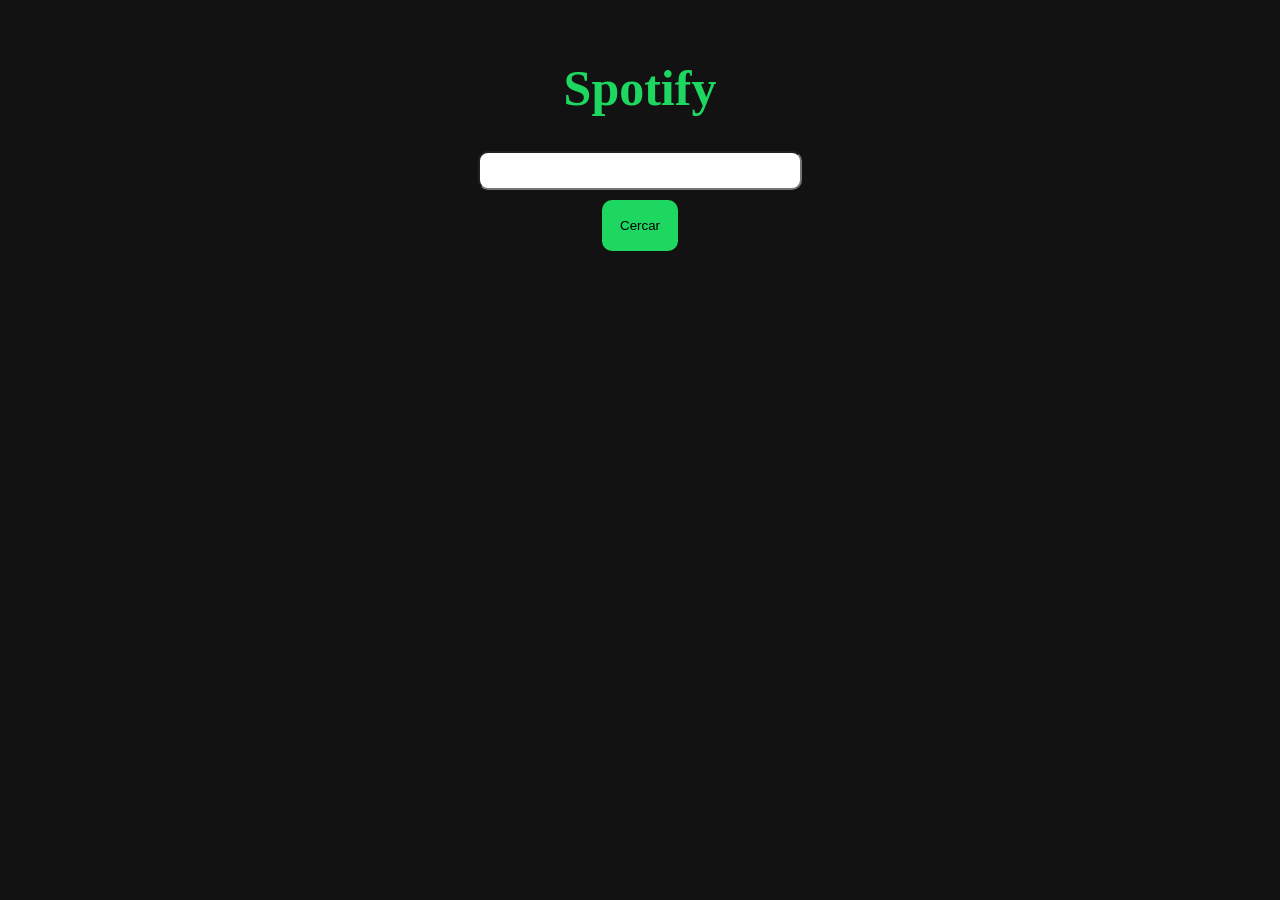
<file: AdriLima/index.html>
<!DOCTYPE html>
<html lang="en">
<head>
    <meta charset="UTF-8">
    <meta name="viewport" content="width=device-width, initial-scale=1.0">
    <link rel="stylesheet" href="style.css">
    <title>Spotify Search</title>
</head>
<body>
    <div class="contenidor">
        <h1 class="Titol">Spotify</h1>
        <input type="text" id="searchInput">
        <button class="botoInici" onclick="searchTracks()">Cercar</button>
    </div>

    <div id="results">

    </div>
    
    <script src="code.js"></script>
</body>
</html>
</file>
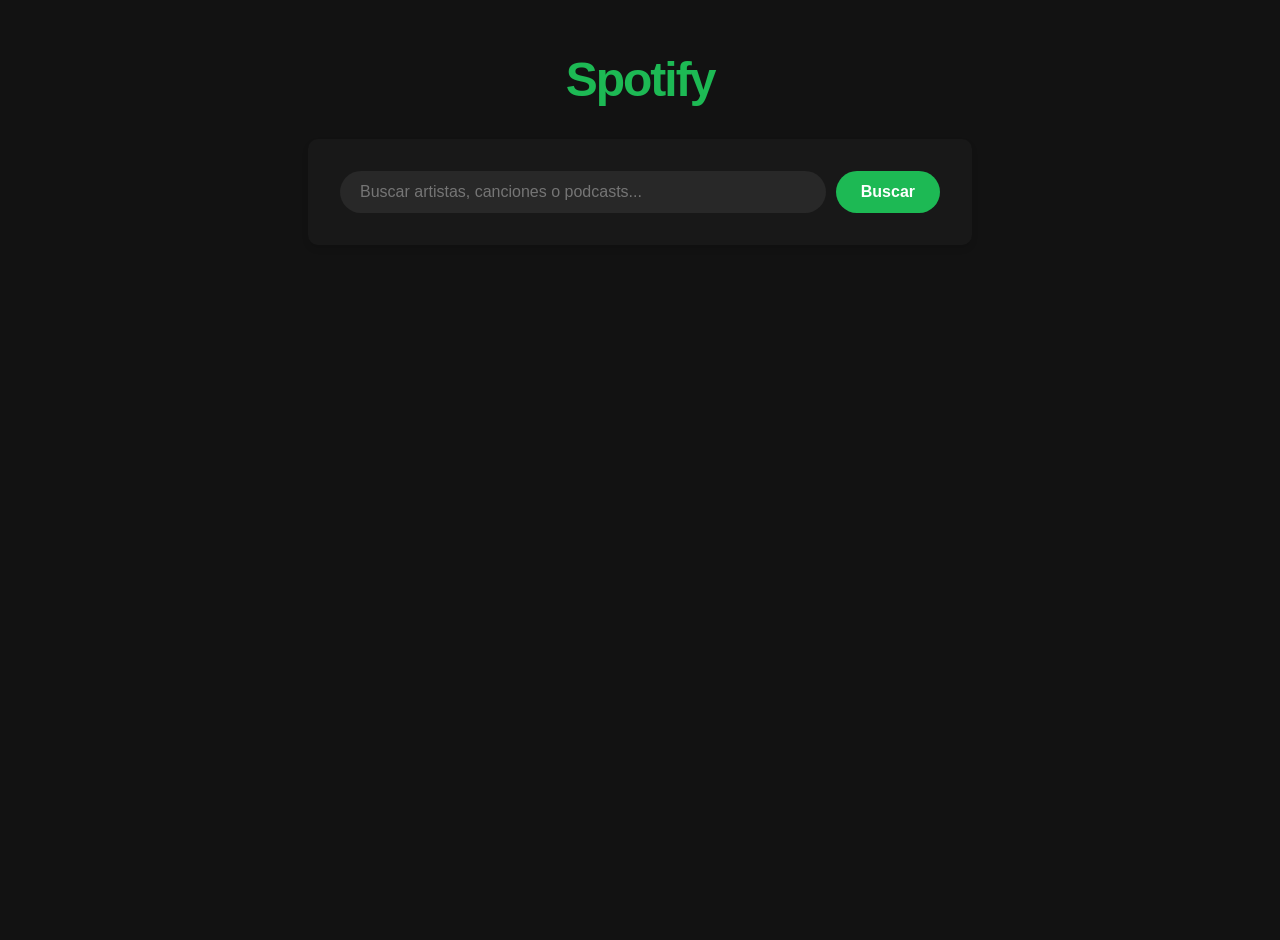
<file: AlexGamito/index.html>
<!DOCTYPE html>
<html lang="es">
<head>
    <meta charset="UTF-8">
    <meta name="viewport" content="width=device-width, initial-scale=1.0">
    <title>Spotify Search</title>
    <link rel="stylesheet" href="estil.css">
</head>
<body>
    <h1 class="spotify-title">Spotify</h1>
    
    <div class="search-container">
        <div class="search-box">
            <input type="text" 
                   class="search-input" 
                   placeholder="Buscar artistas, canciones o podcasts..."
                   aria-label="Buscar en Spotify">
            <button class="search-button" onclick="searchTracks()">
                Buscar
            </button>
        </div>
    </div>
    <link rel="stylesheet" href="Spotify.js">
</body>
</html>
</file>
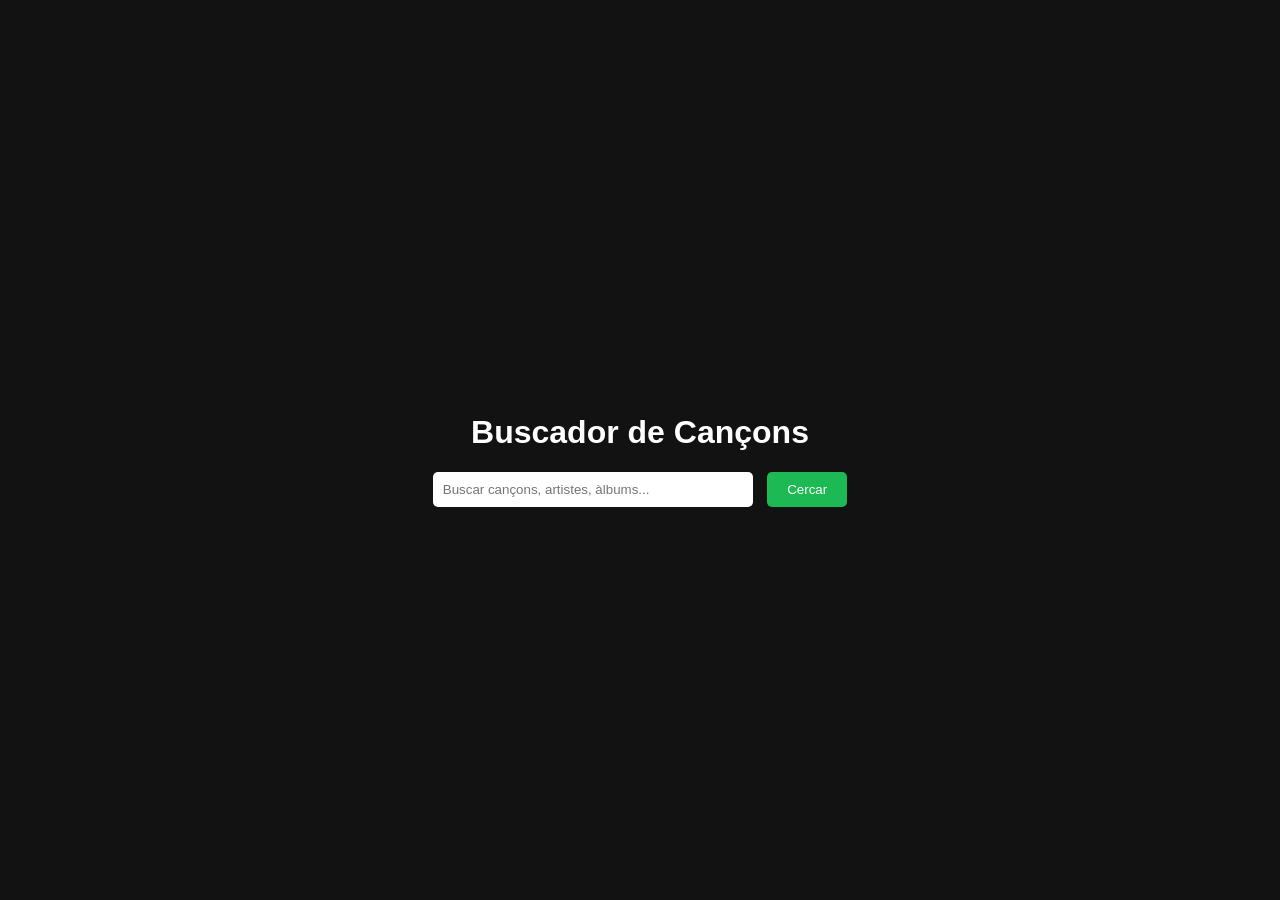
<file: Axel/index.html>
<!DOCTYPE html>
<html lang="ca">
<head>
    <meta charset="UTF-8">
    <meta name="viewport" content="width=device-width, initial-scale=1.0">
    <title>Buscador de Cançons</title>
    <link rel="stylesheet" href="estils.css">
</head>
<body>
    <div class="search-container">
        <h1>Buscador de Cançons</h1>
        <input type="text" id="search" placeholder="Buscar cançons, artistes, àlbums...">
        <button onclick="searchSpotify()">Cercar</button>
    </div>
    <div id="results"></div>

    <script src="spoti.js"></script>
</body>
</html>
</file>
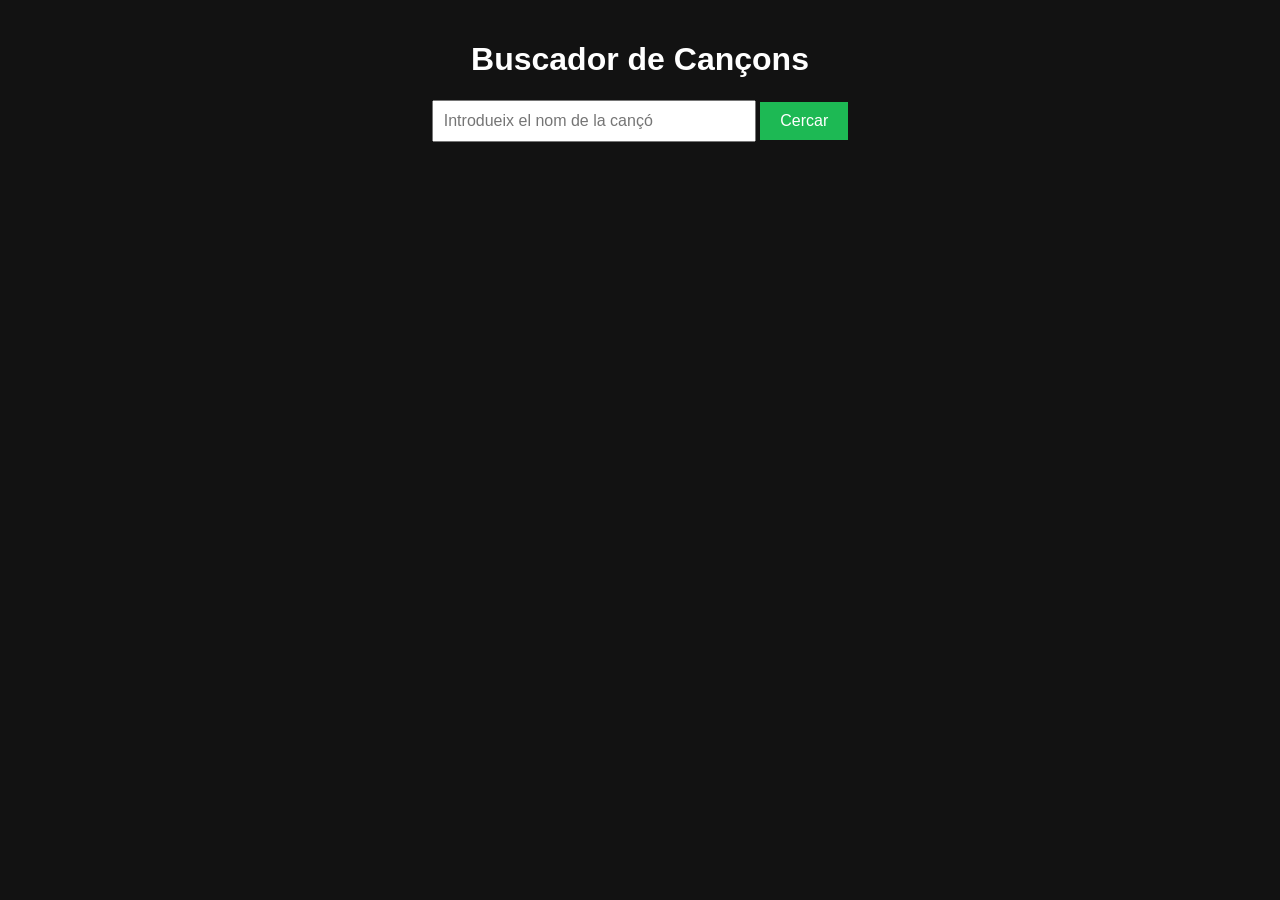
<file: joel_cavallo/index.html>
<!DOCTYPE html>
<html lang="ca">
<head>
    <meta charset="UTF-8">
    <meta name="viewport" content="width=device-width, initial-scale=1.0">
    <title>Buscador de Cançons</title>
    <link rel="stylesheet" href="styles.css">
</head>
<body>
    <h1>Buscador de Cançons</h1>
    <div class="search-container">
        <input type="text" id="searchInput" placeholder="Introdueix el nom de la cançó">
        <button id="searchButton">Cercar</button>
    </div>
    <div id="results"></div>
    <script src="script.js"></script>
</body>
</html>
</file>
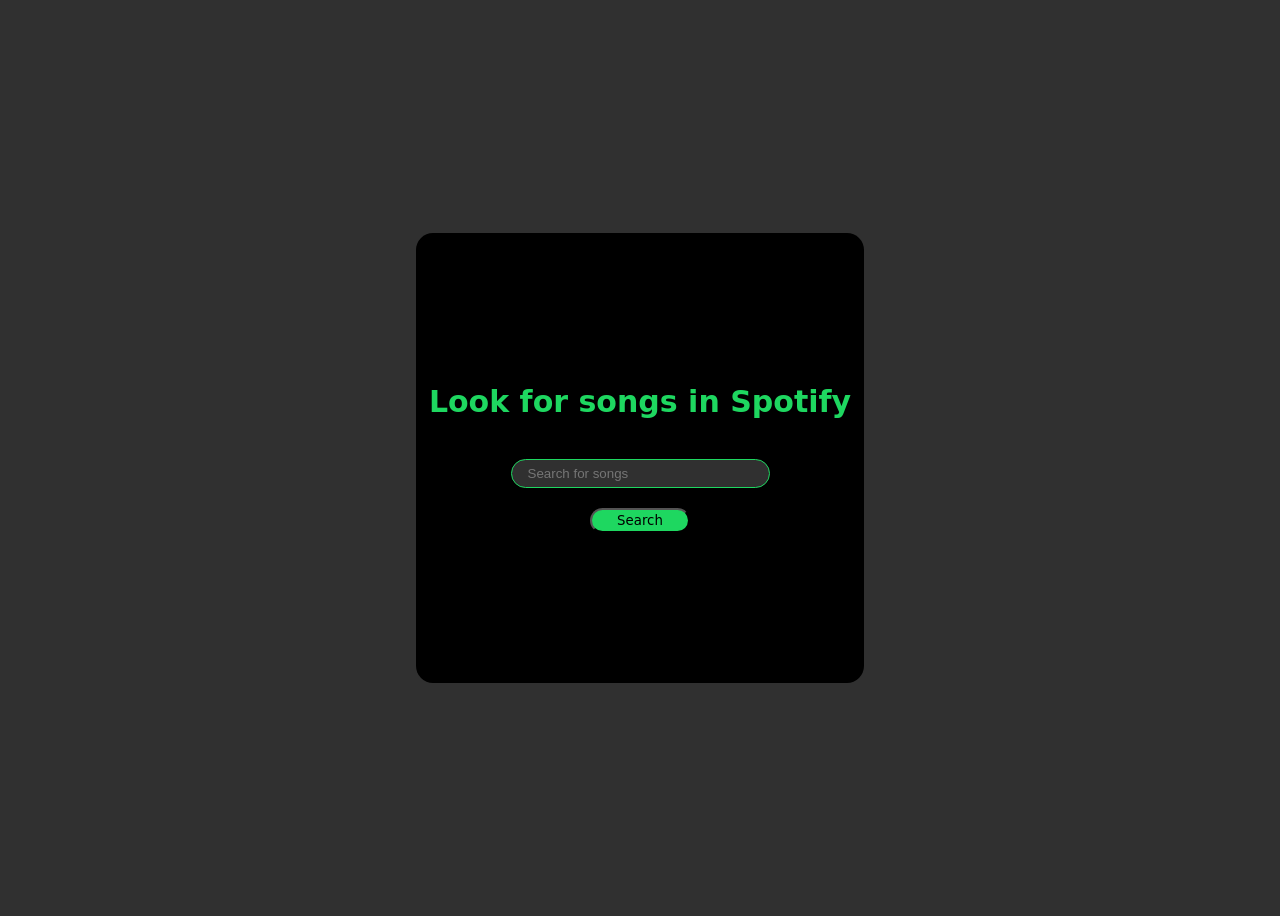
<file: marc_pedascoll/index.html>
<!DOCTYPE html>
<html lang="en">
<head>
    <meta charset="UTF-8">
    <meta name="viewport" content="width=device-width, initial-scale=1.0">
    <title>Spotify Songs</title>
    <link rel="stylesheet" href="index.css">
</head>
<body>
    <div class="container">
        <h1>Look for songs in Spotify</h1>
        <input type="text" id="search" placeholder="Search for songs">
        <button id="searchButton" class="searchButton">Search</button>
        <div id="results" class="results">

        </div>
    </div>
    <script src="script.js"></script>
</body>
</html>
</file>
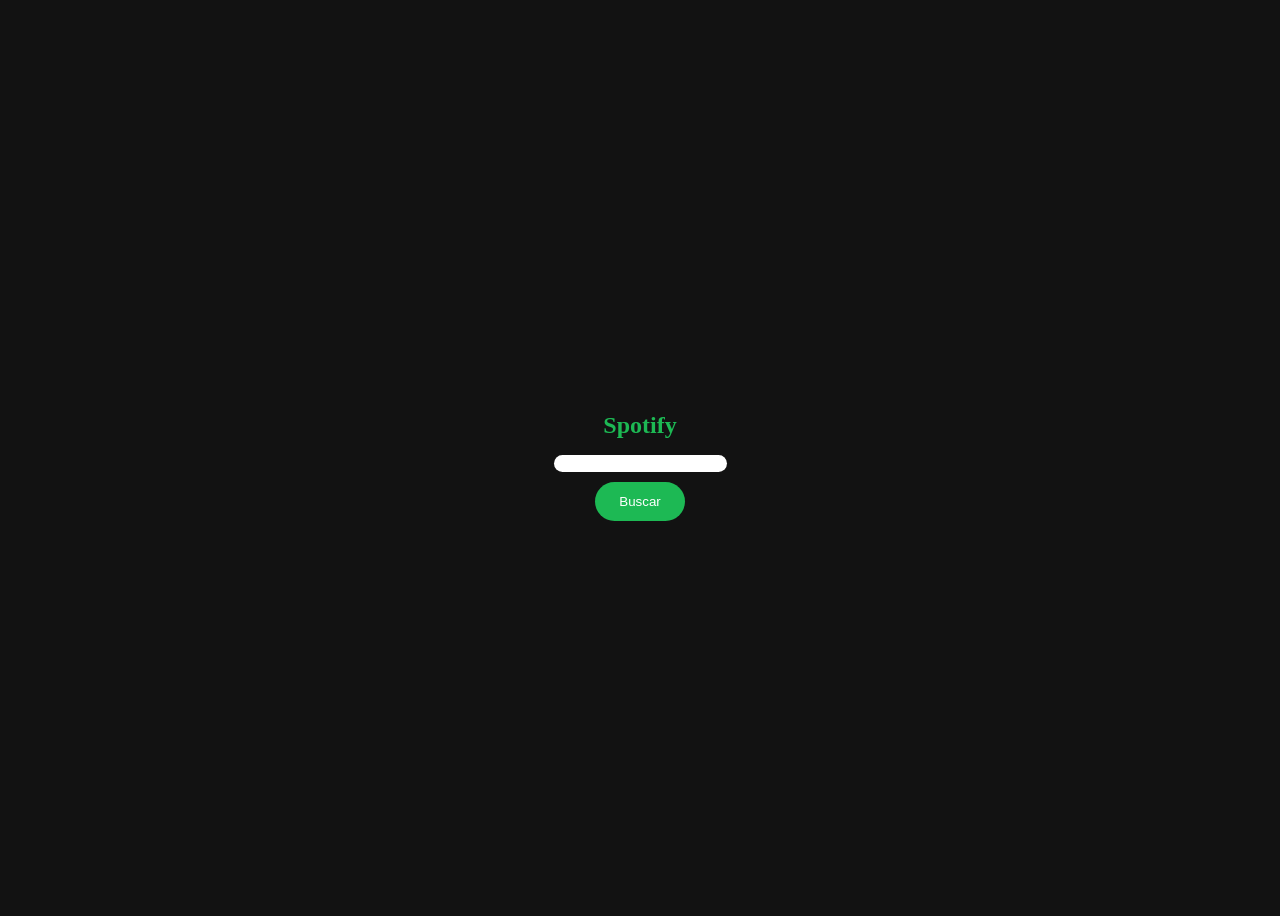
<file: Ximena_xd/index.html>
<!DOCTYPE html>
<html lang="en">
<head>
    <meta charset="UTF-8">
    <meta name="viewport" content="width=device-width, initial-scale=1.0">
    <title>Document</title>
    <link rel="stylesheet" href="index.css">
  
</head>
<body>
   <div class="Contenedor">
    <h1>Spotify</h1>
    <input type="text" id="searchInput">
    <button onclick="searchTracks()"> Buscar</button>
   </div>
    
   <div id="results">

    <script src= "index.js"></script>
</body>
</html>
</file>
<file: AdriLima/style.css>
html{
    background-color: #121212;
}

.Titol{
    color: #1ed760;
    font-size: 50px;
}

body{
    display: flex;
    justify-content: center;
    flex-direction: column;
}
.contenidor{
    display: flex;
    flex-direction: column;
    justify-content: center;
    align-items: center;
    height: 30vh;
}
#searchInput{
    padding: 10px;
    width: 300px;
    border-radius: 10px;
}

.botoInici{
    padding: 18px;
    border: none;
    border-radius: 10px;
    margin: 10px;
    background-color: #1ed760;
}

.botoInici:hover{
    background-color: #1ab751;
}
</file>
<file: AlexGamito/estil.css>
/* Estilos generales */
body {
    font-family: Arial, sans-serif;
    background-color: #121212;
    color: white;
    display: flex;
    flex-direction: column;
    align-items: center;
    min-height: 100vh;
    margin: 0;
    padding: 20px;
}

/* Título estilo Spotify */
.spotify-title {
    font-size: 3rem;
    color: #1DB954;
    margin: 2rem 0;
    font-weight: bold;
    letter-spacing: -2px;
}

/* Contenedor del buscador */
.search-container {
    background-color: #181818;
    padding: 2rem;
    border-radius: 10px;
    width: 90%;
    max-width: 600px;
    box-shadow: 0 4px 6px rgba(0, 0, 0, 0.1);
}

/* Caja de búsqueda */
.search-box {
    display: flex;
    gap: 10px;
}

/* Input de búsqueda */
.search-input {
    flex: 1;
    padding: 12px 20px;
    border: none;
    border-radius: 25px;
    font-size: 16px;
    background-color: #282828;
    color: white;
    outline: none;
}

.search-input:focus {
    background-color: #383838;
}

/* Botón de búsqueda */
.search-button {
    background-color: #1DB954;
    color: white;
    border: none;
    padding: 12px 25px;
    border-radius: 25px;
    cursor: pointer;
    font-size: 16px;
    font-weight: bold;
    transition: background-color 0.3s;
}

.search-button:hover {
    background-color: #1ED760;
}

/* Responsive Design */
@media (max-width: 480px) {
    .search-container {
        padding: 1.5rem;
    }
    
    .search-box {
        flex-direction: column;
    }
    
    .search-button {
        width: 100%;
    }
}
</file>
<file: Axel/estils.css>
body {
    font-family: Arial, sans-serif;
    background-color: #121212;
    color: #FFFFFF;
    display: flex;
    justify-content: center;
    align-items: center;
    height: 100vh;
    margin: 0;
}

.search-container {
    text-align: center;
}

input[type="text"] {
    padding: 10px;
    width: 300px;
    border: none;
    border-radius: 5px;
    margin-right: 10px;
}

button {
    padding: 10px 20px;
    background-color: #1DB954;
    color: #FFFFFF;
    border: none;
    border-radius: 5px;
    cursor: pointer;
}

button:hover {
    background-color: #1ED760;
}

#results {
    margin-top: 20px;
}
</file>
<file: joel_cavallo/styles.css>
body {
    font-family: Arial, sans-serif;
    text-align: center;
    background-color: #121212;
    color: white;
    margin: 0;
    padding: 20px;
}

h1 {
    font-size: 2em;
}

.search-container {
    margin: 20px 0;
}

input {
    padding: 10px;
    width: 300px;
    font-size: 1em;
}

button {
    padding: 10px 20px;
    font-size: 1em;
    background-color: #1DB954;
    color: white;
    border: none;
    cursor: pointer;
}

button:hover {
    background-color: #17a74b;
}

#results {
    margin-top: 20px;
}

.song {
    display: flex;
    align-items: center;
    background-color: #282828;
    padding: 10px;
    margin: 10px auto;
    width: 80%;
    border-radius: 10px;
}

.song img {
    width: 60px;
    height: 60px;
    margin-right: 10px;
    border-radius: 5px;
}

.song-info {
    text-align: left;
}
</file>
<file: marc_pedascoll/index.css>
body{
    display: flex;
    flex-direction: row;
    min-height: 100vh;
    justify-content: center;
    align-items: center;
    background-color: #303030;
}
.container{
    display: flex;
    flex-direction: column;
    justify-content: center;
    align-items: center;
    background-color: black;
    border-radius: 17px;
    min-height: 50vh;
    min-width: 35vw;
    gap: 20px;
}
h1{
    color: #1ED760;
    font-family: system-ui, -apple-system, BlinkMacSystemFont, 'Segoe UI', Roboto, Oxygen, Ubuntu, Cantarell, 'Open Sans', 'Helvetica Neue', sans-serif;
    font-size: 30px;
}
input{
    border-radius: 20px;
    border: 1px solid #1ED760 ;
    background-color: #303030;
    color: white;
    height: 25px;
    width: 225px;
    box-shadow: none;
    padding-left: 16px;
    padding-right: 16px;
}
.searchButton{
    border-radius: 20px;
    background-color: #1ED760;
    color: black;
    cursor: pointer;
    font-family: system-ui, -apple-system, BlinkMacSystemFont, 'Segoe UI', Roboto, Oxygen, Ubuntu, Cantarell, 'Open Sans', 'Helvetica Neue', sans-serif;
    height: 25px;
    font-style: bold;
    width: 100px;
}
</file>
<file: Ximena_xd/index.css>
body {
    background-color: #121212;
    color: #FFFFFF;
}
    
h1 {
  font-size: 24px;
  color: #1DB954;
}

button {
  background-color: #1DB954;
  color: #fff;
  border: none;
  padding: 0.75rem 1.5rem;
  border-radius: 9999px;
  margin-top: 10px;
}

.Contenedor{
    flex-direction: column;
    display: flex;
    justify-content: center;
    align-items: center;
    height: 100vh;
}

input{
    border-radius: 50px;
    border: none;
}
</file>
